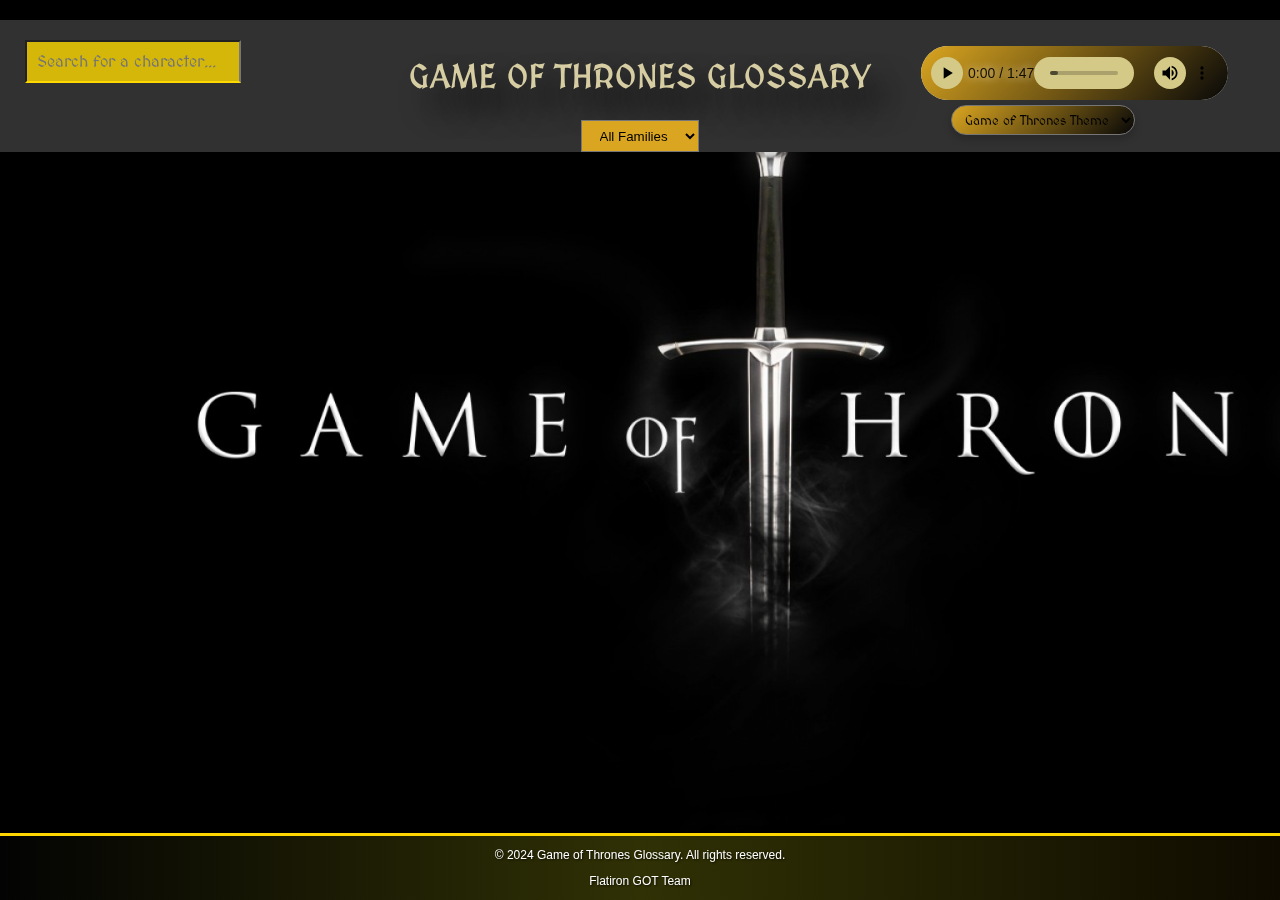
<file: index.html>
<!DOCTYPE html>
<html lang="en">
<head>
    <meta name="viewport" content="width=device-width, initial-scale=1.0" />
    <meta charset="UTF-8">
    <link rel="stylesheet" type="text/css" href="styles.css" />


</head>
<body style= "background-image: url('assets/background.jpg');">
    
  
    <!-- changed audio controls to accept multiple sources -->
    <audio controls id="audioPlayer">
        <source src="assets/gottheme2.mp3" type="audio/mpeg" id="audioSource1">
        <source src="assets/LannisterTheme.mp3" type="audio/mpeg" id="audioSource2">
        <source src="assets/GoTStarkTheme.mp3" type="audio/mpeg" id="audioSource3">
        <source src="assets/GoTBaratheonTheme.mp3" type="audio/mpeg" id="audioSource4">
        <source src="assets/GoTTargaryenTheme.mp3" type="audio/mpeg" id="audioSource5">
        <source src="assets/GoTTyrellTheme.mp3" type="audio/mpeg" id="audioSource6">
        <source src="assets/GoTGreyjoy.mp3" type="audio/mpeg" id="audioSource7">

    </audio>
        <select id="audio-select">
            <option value="assets/gottheme2.mp3">Game of Thrones Theme</option>
            <option value="assets/LannisterTheme.mp3">Lannister Theme</option>
            <option value="assets/GoTStarkTheme.mp3">Stark Theme</option>
            <option value="assets/GoTBaratheonTheme.mp3">Baratheon Theme</option>
            <option value="assets/GoTTargaryenTheme.mp3">Targaryen Theme</option>
            <option value="assets/GoTTyrellTheme.mp3">Tyrell Theme</option>
            <option value="assets/GoTGreyjoy.mp3">Greyjoy Theme</option>
        </select>
    

    <header>
        <h3>Game of Thrones Glossary</h3>
       
        <select id="family-filter">
            
            <option value="">All Families</option>
            <!-- Populate this dropdown dynamically with unique family names -->
        </select>
    </header>

    <!-- Search bar and button -->
    <input type="text" id="search-bar" placeholder="Search for a character...">
 
    <div id="results-container"></div>
    
    <footer id ="teamGotFooter"> <!-- add footer -->

    </footer>

    <script defer src="src/index.js"></script>
</body>
</html>
</file>
<file: styles.css>
@import url('https://fonts.googleapis.com/css2?family=MedievalSharp&display=swap');

@keyframes fadeIn {
  from { opacity: 0; }
  to { opacity: 1; }
}

@media (max-width: 768px) {
  audio {
    width: 90%;
    padding: 0.5em 1em;
  }
}

body {
    padding: 1rem;
    background-color: #4e4444;
    display: flex;
    flex-direction: column;
    justify-content:  space-evenly;
    align-items: center;
    background-repeat: no-repeat; /* No background repetition */
    background-attachment: fixed; /* background fiexed */
    background-size: cover

  }

header {
  text-align: center;
  z-index: 1;
  top: 20px;
  position: fixed;
  padding: 100;
  width: 100%;
  color: white;
  background-color: rgb(49, 49, 49);
  box-shadow: 0 4px 8px rgba(0, 0, 0, 0.2);
}

header h3 {
  font-family: 'MedievalSharp', cursive;
  font-size: 2em; /* Adjust size as needed */
  color: #d6cda2; 
  text-shadow: 20px 20px 30px #000000; /* Soft shadow for depth */
  margin-bottom: 20px; /* Adjust spacing after the header [4] */
  line-height: 1.5; /* Improve readability when text wraps [4] */
  text-transform: uppercase; /* Make the text uppercase for a more stylized look */
  letter-spacing: 1px; /* Increase spacing between letters */
  text-align: center; 
}

#family-filter {
  position: relative; 
  z-index: 1000; /* High value to ensure it's on top */
  padding: 0.5em 1em;
  color: black;
  background-color: goldenrod;
}

#audioPlayer {
  position: fixed;
  top: 30px; /* Distance from the bottom */
  right: 20px; /* Distance from the left */
  z-index: 200; /* Ensure it's above other content */
  border: none;
  animation: fadeIn 4s ease-in-out;
}

#play-icon {
  width: 50px;
  height: 50px;
  background: url('assets/play-icon.png') no-repeat center center;
  background-size: cover;
  border: none;
  cursor: pointer;
}

audio::-webkit-media-controls-panel {
  background: linear-gradient(135deg, goldenrod, #080808);
  border-radius: 20px;
}

audio::-webkit-media-controls-play-button {
  background-color: #d4c986;
  border-radius: 50%;
}

audio::-webkit-media-controls-time-remaining-display{
  color: rgb(0, 0, 0);
}

audio::-webkit-media-controls-timeline{
  border-radius: 40px;
  background-color: #d4c986;
}

audio::-webkit-media-controls-volume-slider{
  background-color: #d4c986;
  border-radius: 50px;
  padding-left: 10px;
  padding-right: 10px;
}

audio::-webkit-media-controls-mute-button {
  background-color: #d4c986;
  border-radius: 50%;
}

#audio-select {
  width: auto;
  position: fixed;
  cursor: pointer;
  top: 105px;
  right: 145px;
  z-index: 3;
  padding: 5px 9px;
  background: linear-gradient(135deg, goldenrod, #080808);
  font-family: 'MedievalSharp', cursive;
  color: black;
  border-radius: 20px;
  box-shadow: 0 4px 8px rgba(0, 0, 0, 0.2);
  transition: background-color 0.3s ease, transform 0.3s ease; 
  animation: fadeIn 4s ease-in-out;
}

#audio-select:hover {
  transform: scale(1.05); /* Slightly enlarge on hover */
  cursor: pointer; /* Ensure cursor indicates clickable */
}



audio {
  width: 24%; /* Full width of its container */
  outline: none; /* Remove focus outline */
  padding: 1em 2em;
  cursor: pointer; /* Add cursor pointer on hover */
  opacity: inherit;
  border-radius: 10px;
}

audio:hover {
  transform: scale(1.05);
 
}

/* aligned search bar with header, brought z-index to 1 so that screen will scroll beneath header and search bar */
#search-bar {
  position: fixed;
  z-index: 1000;
  left: 25px; /* Change the left value to 0 to align it to the left */
  top: 40px;
  width: 15%;
  padding: 10px;
  background-color: rgba(255, 217, 0, 0.8);
  color: black;
  border-bottom: 2px solid #ffd900;
  font-size: 16px;
  transition: all 0.3s ease;
  font-family: 'MedievalSharp', cursive;
}

#search-family {
  position: fixed;
  z-index: 1000;
  left: 25px; /* Change the left value to 0 to align it to the left */
  top: 100px;
  width: 15%;
  padding: 10px;
  background-color: rgba(255, 217, 0, 0.8);
  color: black;
  border-bottom: 2px solid #ffd900;
  font-size: 16px;
  transition: all 0.3s ease;
}

#results-container {
  position: fixed;
  left: 25px; 
  top: 30%;
}

/* Add styling for the "More Info" button */
.character-card button {
  position: relative;
  top: auto;
  left: auto;
  background-color: gold; 
  color: black; 
  padding: 10px 20px; /* Padding for the button */
  border: none; 
  cursor: pointer; /* Add cursor pointer on hover */
  border-radius: 5px; /* Rounded corners */
  margin-top: 15px; /* Add space between elements */
  font-family: 'Arial', sans-serif;
}

.character-card button:hover {
  background-color: #e64a19;
  box-shadow: 0 2px 5px rgba(0, 0, 0, 0.2);
  transform: scale(1.05);
}

.button {
  position: absolute;
  top: 0; /* Align at the top */
  right: 0; /* Align to the right */
  background-color: #ffffff; 
  color: white; 
  padding: 5px 10px; /* Padding for the button */
  border: none; /* Remove border */
  cursor: pointer; /* Add cursor pointer on hover */
}

#results-container {
  position: absolute;
  display: flex;
  flex-wrap: wrap;
  justify-content: space-around; /* This will spread out the cards */
  gap: 20px; /* Adds space between the cards */
  position: relative;
  top: 75%;
  left: 0;
  right: 0;
  margin: auto;
  width: 90%; /* Adjust based on your preference */
}

.character-card {
  font-family: 'MedievalSharp', cursive;
  flex: 0 1 200px; /* Start at 200px but allow flexing */
  display: flex;
  flex-direction: column;
  align-items: center; 
  padding: 20px; /* Increased padding for better spacing */
  box-shadow: 0 6px 10px rgba(0,0,0,0.15); /* Softer shadow for depth */
  background-color: #fff; 
  border-radius: 10px; /* Rounded corners for a modern look */
  transition: transform 0.3s ease, box-shadow 0.3s ease; /* Smooth transitions for hover effects */
  border: 1px solid #e0e0e0; /* Subtle border for definition */
}

.character-card:hover {
  transform: translateY(-5px); /* Slight raise effect on hover */
  box-shadow: 0 12px 20px rgba(0,0,0,0.2); /* Enhanced shadow on hover for depth */
}

#results-container {
  display: grid;
  grid-template-columns: repeat(auto-fill, minmax(200px, 1fr)); /* Creates a responsive grid */
  gap: 200px; /* Adds space between the cards */
  position: absolute;
  top: 20%;
  left: 25px;
  right: 0;
  margin: auto;
  width: 90%; /* Adjust based on your preference */
  padding: 20px; /* Adds some padding around the grid */
}

.character-card {
  display: flex;
  flex-direction: column;
  align-items: center; /* Align items in the center of the card */
  padding: 10px;
  box-shadow: 0 4px 8px rgba(0,0,0,0.1); /* adds shadow for depth */
  background-color: #6b6262; 
  border-radius: 5px; /* rounds the corners of the cards */
}

.character-card img {
  width: 100%; /* Make the image take up the full card width */
  height: auto; /* Adjust the height automatically to maintain aspect ratio */
  border-top-left-radius: 5px; /* rounds the top left corner of the image */
  border-top-right-radius: 5px; /* rounds the top right corner of the image */
}

#teamGotFooter {
  z-index: 9999; 
  position: fixed;
  border-top: 3px solid #ffd700; 
  bottom: 0; 
  left: 0; 
  width: 100%; /* full screen */
  background: linear-gradient(to right, #030303, #303105, #0f0b00);
  color: #fff; /* text color */
  text-shadow: 1px 1px 2px rgba(0, 0, 0, 0.7);
  text-align: center; /* center */
  box-shadow: 0 -2px 5px rgba(0, 0, 0, 0.3);
  padding: 90; /* inner space */ 
  font-family: 'Arial', sans-serif;
  font-size: 12px;
    
}
</file>
